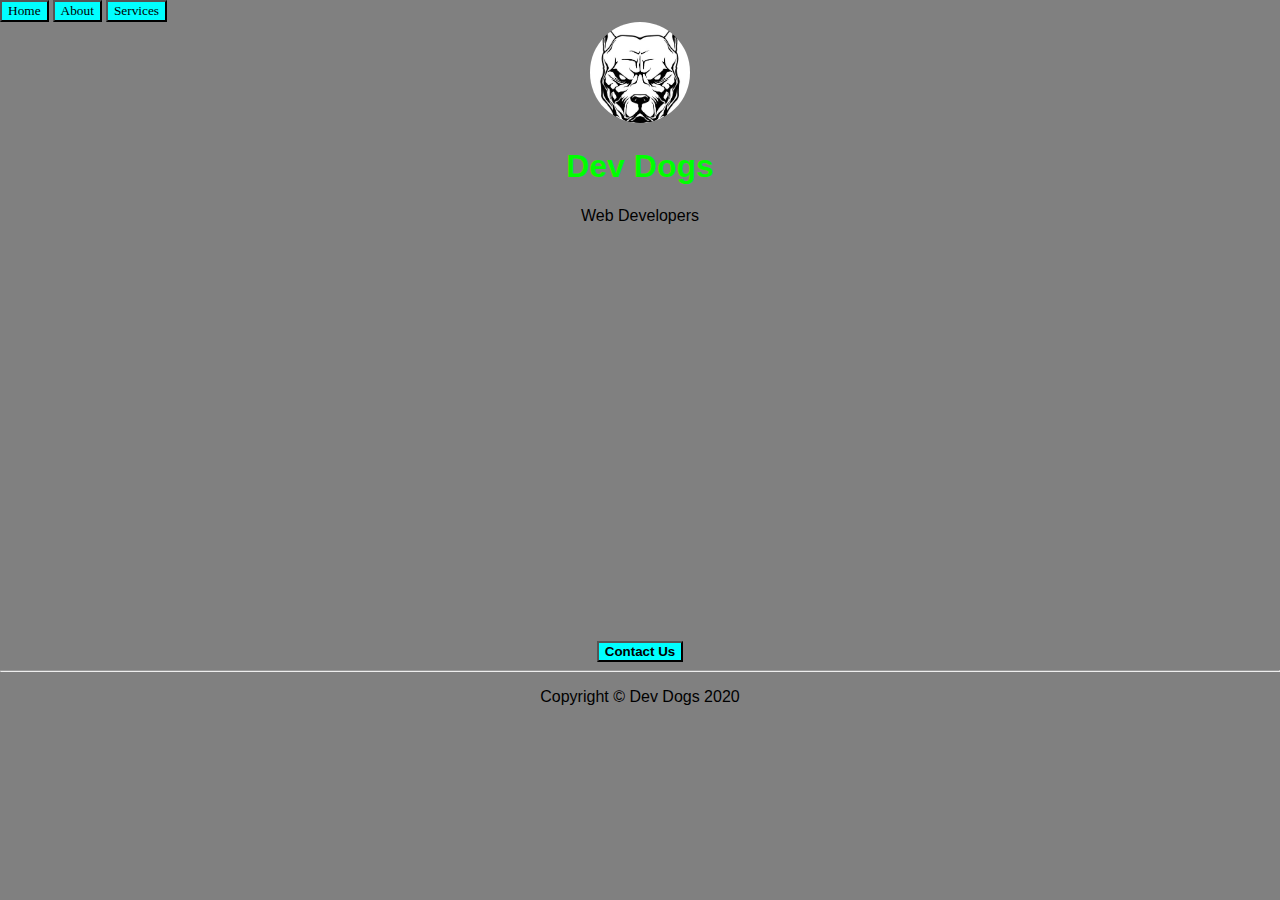
<file: DEVDOGS/index.html>
<!DOCTYPE html>
<html lang="en">
<head>
    <meta charset="UTF-8">
    <meta name="viewport" content="width=device-width, initial-scale=1.0">
    <title>DevDogs</title>
    <link rel="icon" href="favicon.ico">
    <link rel="stylesheet" href="css/style.css">
    </head>
<body>
    <div>
        <a href="index.html"><button class="home">Home</button></a>
        <a href="about.html"><button class="about">About</button></a>
        <a href="services.html"><button class="services">Services</button></a>
        
    <div class="top">
        <img id="logo" src="img/devdogs.jpg" alt="dog-image">      
        <h1 class="name">Dev Dogs</h1>
        <p id="title">Web Developers</p>
    </div>

   


    <div class="footer">
        <div class="contact">
            <a href="devdogs@email.com"><button class="email" type="email">Contact Us</button></a>
        </div>
        <hr class="hr">
        <footer>
            <p>Copyright &copy Dev Dogs 2020</p>
        </footer>
    </div>
</body>
</html>
</file>
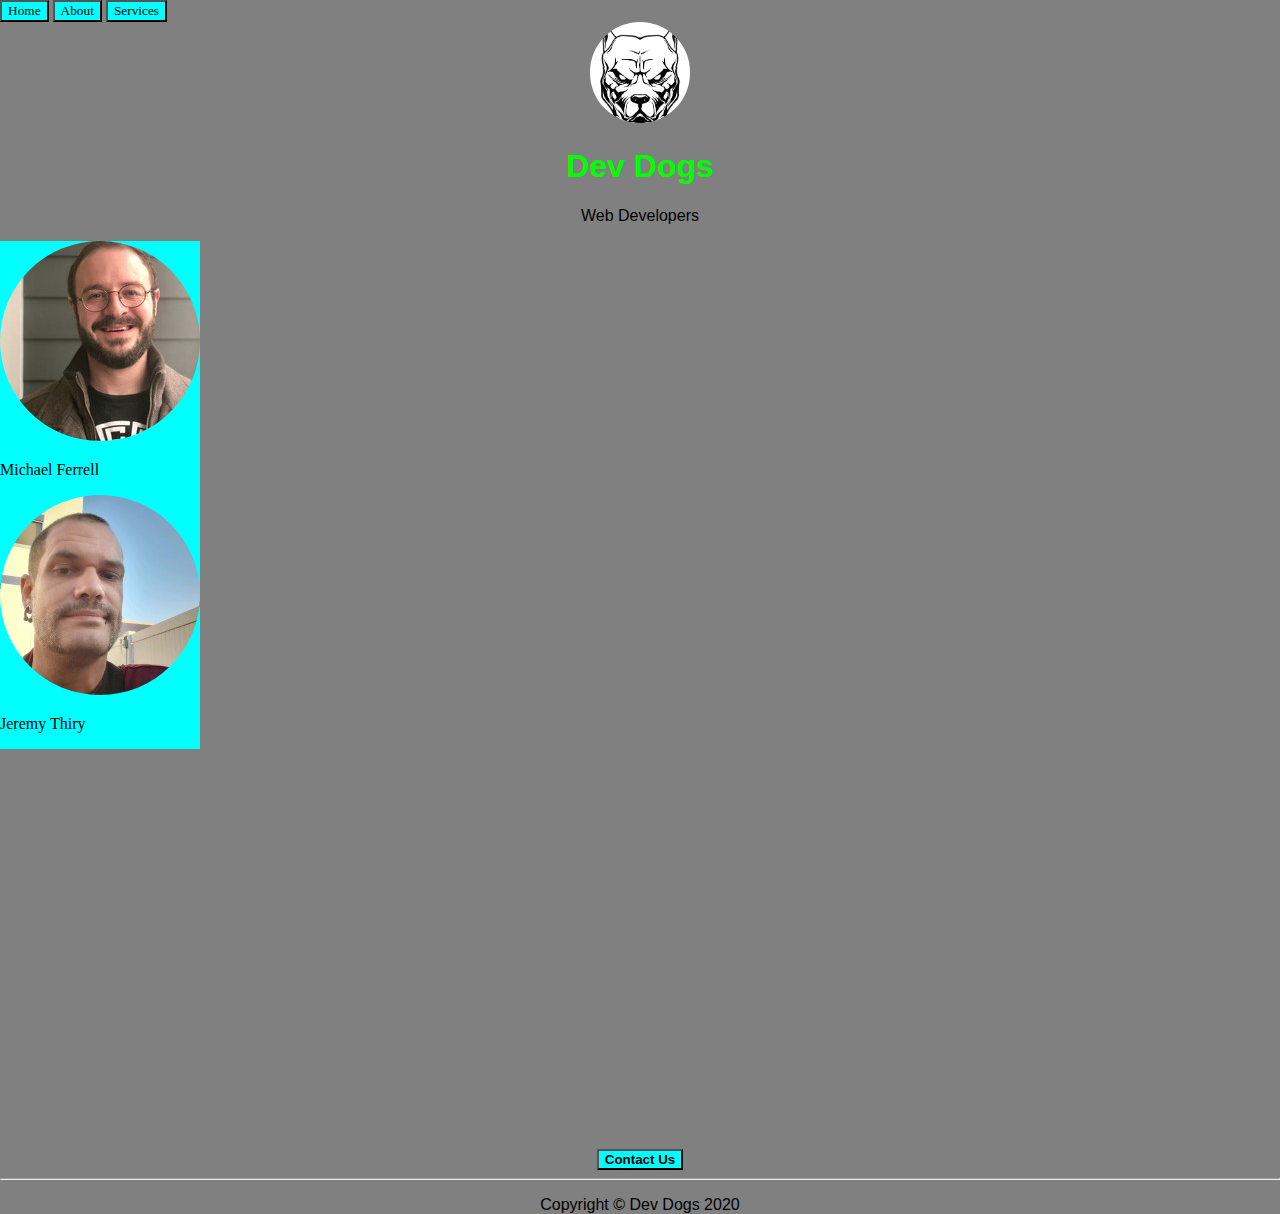
<file: DEVDOGS/about.html>
<!DOCTYPE html>
<html lang="en">
<head>
    <meta charset="UTF-8">
    <meta name="viewport" content="width=device-width, initial-scale=1.0">
    <title>DevDogs/About</title>
    <link rel="icon" href="favicon.ico">
    <link rel="stylesheet" href="css/style.css">
</head>
<body>
    <div>
        <a href="index.html"><button class="home">Home</button></a>
        <a href="about.html"><button class="about">About</button></a>
        <a href="services.html"><button class="services">Services</button></a>
        
    <div class="top">
        <img id="logo" src="img/devdogs.jpg" alt="dog-image">      
        <h1 class="name">Dev Dogs</h1>
        <p id="title">Web Developers</p>
    </div>

    <div class="about">
        <div>   
            <img id="mike" src="img/mike.jpg" alt="Michael Ferrell">
            <p>Michael Ferrell</p>
            <img id="jeremy" src="img/jeremy.jpg" alt="Jeremy Thiry">
            <p>Jeremy Thiry</p>
        </div>    
    </div>

    <div class="footer">
        <div class="contact">
            <a href="devdogs@email.com"><button class="email" type="email">Contact Us</button></a>
        </div>
        <hr class="hr">
        <footer>
            <p>Copyright &copy Dev Dogs 2020</p>
        </footer>
    </div>
    
</body>
</html>
</file>
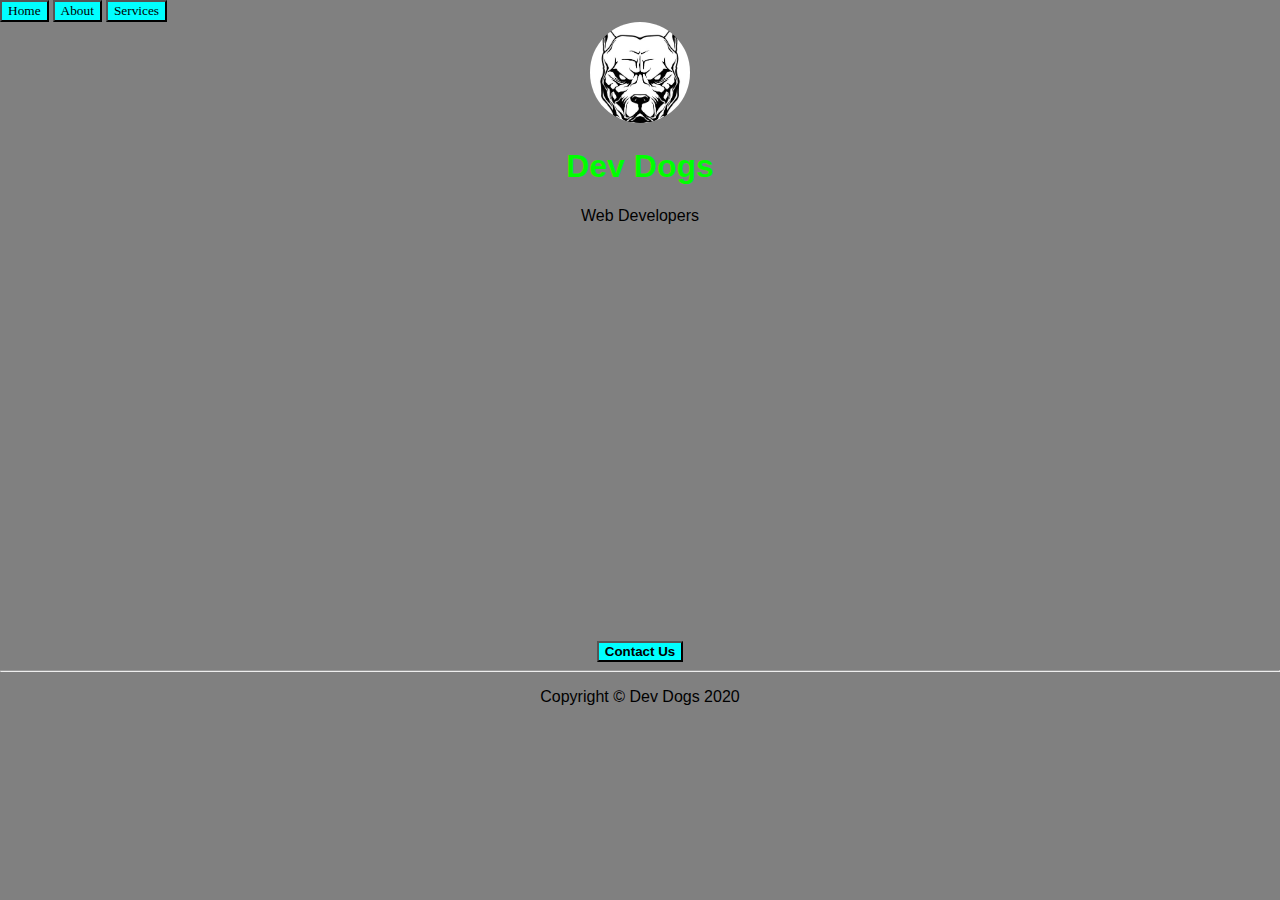
<file: DEVDOGS/services.html>
<!DOCTYPE html>
<html lang="en">
<head>
    <meta charset="UTF-8">
    <meta name="viewport" content="width=device-width, initial-scale=1.0">
    <title>DevDogs/Services</title>
    <link rel="icon" href="favicon.ico">
    <link rel="stylesheet" href="css/style.css">
</head>
<body>
    <div>
        <a href="index.html"><button class="home">Home</button></a>
        <a href="about.html"><button class="about">About</button></a>
        <a href="services.html"><button class="services">Services</button></a>
        
    <div class="top">
        <img id="logo" src="img/devdogs.jpg" alt="dog-image">      
        <h1 class="name">Dev Dogs</h1>
        <p id="title">Web Developers</p>
    </div>

    <div class="footer">
        <div class="contact">
            <a href="devdogs@email.com"><button class="email" type="email">Contact Us</button></a>
        </div>
        <hr class="hr">
        <footer>
            <p>Copyright &copy Dev Dogs 2020</p>
        </footer>
    </div>
    
</body>
</html>
</file>
<file: DEVDOGS/css/style.css>
body{
    margin: 0 0;
    background-color: gray;
    position: relative;
}

.name {
    font-family: 'Lucida Sans', 'Lucida Sans Regular', 'Lucida Grande', 'Lucida Sans Unicode', Geneva, Verdana, sans-serif;
    color: lime;
    text-align: center;
    
}

#logo {
    width: 100px;
    border-radius: 10em;
}

#title{
    font-family: Verdana, Geneva, Tahoma, sans-serif;
}

.top{
    text-align: center;
}

.about{
    position: relative;
    font-family: 'Segoe UI', Tahoma, Geneva, Verdana, sans-serif;
}

#mike{
    border-radius: 8em;
}

#jeremy{
    border-radius: 8em;
}

.home{
    font-family: Cambria, Cochin, Georgia, Times, 'Times New Roman', serif;
    display: inline-block;
    color: black;
    background-color: cyan;
}

.about{
    font-family: Cambria, Cochin, Georgia, Times, 'Times New Roman', serif;
    display: inline-block;
    color: black;
    background-color: cyan;
}

.services{
    font-family: Cambria, Cochin, Georgia, Times, 'Times New Roman', serif;
    display: inline-block;
    color: black;
    background-color: cyan;
}

.contact{
    position: relative;
    text-align: center;
   
}

.email{
    font-family: Impact, Haettenschweiler, 'Arial Narrow Bold', sans-serif;
    font-weight: bolder;
    color: black;
    display: inline-block;
    background-color: cyan;
}

.footer{
    text-align: center;
    font-family: Verdana, Geneva, Tahoma, sans-serif;
    color: black;
    display: block;
    position: relative;
    top: 400px;
}
</file>
